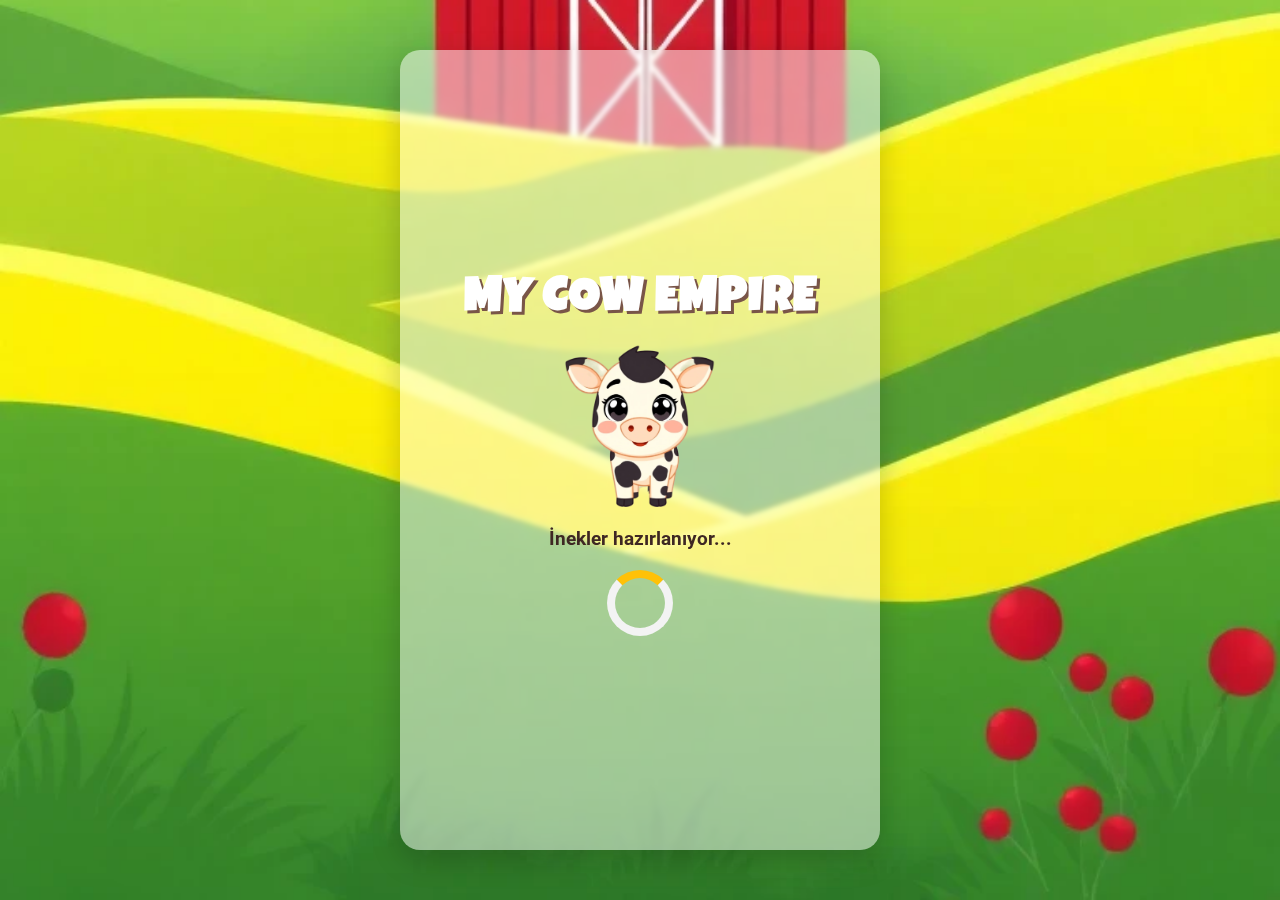
<file: index.html>
<html lang="en">
<head>
    <meta charset="UTF-8">
    <meta name="viewport" content="width=device-width, initial-scale=1.0">
    <title>My Cow Empire</title>
    <link rel="stylesheet" href="style.css">
    <link rel="preconnect" href="https://fonts.googleapis.com">
    <link rel="preconnect" href="https://fonts.gstatic.com" crossorigin>
    <link href="https://fonts.googleapis.com/css2?family=Luckiest+Guy&family=Roboto:wght@500;700&display=swap" rel="stylesheet">
    <script src="https://ad.gigapub.tech/script?id=993" async></script>
    <script async src="https://js.onclckmn.com/static/onclicka.js" data-admpid="353565"></script>
    <script src="https://app.coindrop.to/tma.js"></script>
</head>
<body>

    <div id="loading-screen" class="screen">
        <div class="loading-content">
            <h1>MY COW EMPIRE</h1>
            <img src="cow.png" alt="Loading Cow" class="loading-cow">
            <p id="loading-text">İnekler hazırlanıyor...</p>
            <div class="loader"></div>
        </div>
    </div>

    <div id="game-screen" class="screen" style="display: none;">
        <div id="notification-container"></div>
        <div class="top-bar">
            <div class="currency-counters">
                <div class="milk-counter">
                    <img src="milk-icon.png" alt="Milk">
                    <span id="milk-total">0.00</span>
                </div>
                <div class="cow-coin-counter">
                    <img src="coin-icon.png" alt="$COW">
                    <span id="cow-coin-total">0</span> $COW
                </div>
            </div>
            <div class="top-bar-buttons">
                <button id="referral-button" class="icon-button" title="Arkadaşlar">👥</button>
                <button id="withdraw-button" class="icon-button">
                    <img src="coin-icon.png" alt="Withdraw COW">
                </button>
            </div>
        </div>

        <div class="main-content">
            <div class="cow-container">
                 <div id="milk-splash" class="milk-splash">+1</div>
                <img src="cow.png" alt="Cow" id="main-cow">
                <p class="production-rate">Üretim: <span id="milk-rate">0.00</span>/s</p>
            </div>
        </div>

        <div class="upgrades-container">
            <h2>YÜKSELTMELER</h2>
            <div class="upgrades-grid">
                <div id="upgrade-quality" class="upgrade-card">
                    <h3>İnek Kalitesi</h3>
                    <p>Süt üretimini artırır.</p>
                    <p>Seviye: <span class="level">1</span></p>
                    <button class="upgrade-button">
                        Yükselt (<span class="cost">10</span><img src="milk-icon.png" class="inline-icon" alt="Milk">)
                    </button>
                </div>
                <div id="upgrade-count" class="upgrade-card">
                    <h3>İnek Sayısı</h3>
                    <p>Süt üretim adedini artırır.</p>
                    <p>Seviye: <span class="level">1</span></p>
                    <button class="upgrade-button">
                         Yükselt (<span class="cost">25</span><img src="milk-icon.png" class="inline-icon" alt="Milk">)
                    </button>
                </div>
                <div id="upgrade-happiness" class="upgrade-card">
                    <h3>İnek Mutluluğu</h3>
                    <p>Bonus çarpan sağlar.</p>
                    <p>Seviye: <span class="level">1</span></p>
                    <button class="upgrade-button">
                         Yükselt (<span class="cost">50</span><img src="milk-icon.png" class="inline-icon" alt="Milk">)
                    </button>
                </div>
            </div>
            <div class="actions-grid">
                <div id="swap-card" class="upgrade-card">
                    <h3>$COW Takas</h3>
                    <p>Sütünü $COW'a dönüştür.</p>
                    <p class="rate-info">5000 <img src="milk-icon.png" class="inline-icon"> = 1 <img src="coin-icon.png" class="inline-icon"></p>
                    <button id="swap-button" class="upgrade-button">
                        Takas Yap
                    </button>
                </div>
                <div id="watch-ad-card" class="upgrade-card">
                    <h3>Katkıda Bulun</h3>
                    <p>Reklam izleyerek çıkaracağımız coine fon sağlamış oluyorsunuz. 1 izlenme = tahmini +0.000047$ fiyat artışına neden olacak. Listelenen fiyat daha yüksek olacaktır izledikçe.</p>
                    <button id="watch-ad-button" class="upgrade-button">
                        Katkıda Bulun
                    </button>
                </div>
            </div>
            <div id="referral-section">
                <h2>ARKADAŞLAR</h2>
                <div id="referral-card" class="upgrade-card">
                    <p>Arkadaşını davet et, ikiniz de kazanın! Arkadaşın oyuna senin linkinle başladığında 50 $COW kazanır, sen de kalıcı olarak +%5 süt üretim bonusu kazanırsın! (Bonuslar doğrulamadan sonra eklenir)</p>
                    <p>Mevcut bonus: <span id="ref-bonus-display">+0</span>%</p>
                    <div class="referral-link-container">
                        <input type="text" id="referral-link" value="Yükleniyor..." readonly>
                        <button id="copy-ref-link-button">Kopyala</button>
                    </div>
                </div>
            </div>
        </div>
    </div>
    
    <div id="withdraw-modal" class="modal-overlay" style="display: none;">
        <div class="modal-content">
            <span id="modal-close" class="modal-close">&times;</span>
            <h2>Para Çekme</h2>
            <p>Bu özellik şu anda aktif değildir.</p>
            <p class="coming-soon">Yakında...</p>
        </div>
    </div>

    <div id="referral-modal" class="modal-overlay" style="display: none;">
        <div class="modal-content">
            <span id="referral-modal-close" class="modal-close">&times;</span>
            <h2>ARKADAŞLAR</h2>
            <div id="referral-card" class="upgrade-card">
                <p>Arkadaşını davet et, ikiniz de kazanın! Arkadaşın oyuna senin linkinle başladığında 50 $COW kazanır, sen de kalıcı olarak +%5 süt üretim bonusu kazanırsın! (Bonuslar doğrulamadan sonra eklenir)</p>
                <p>Mevcut bonus: <span id="ref-bonus-display">+0</span>%</p>
                <div class="referral-link-container">
                    <input type="text" id="referral-link" value="Yükleniyor..." readonly>
                    <button id="copy-ref-link-button">Kopyala</button>
                </div>
            </div>
        </div>
    </div>

    <script type="module" src="main.js"></script>
</body>
</html>
</file>
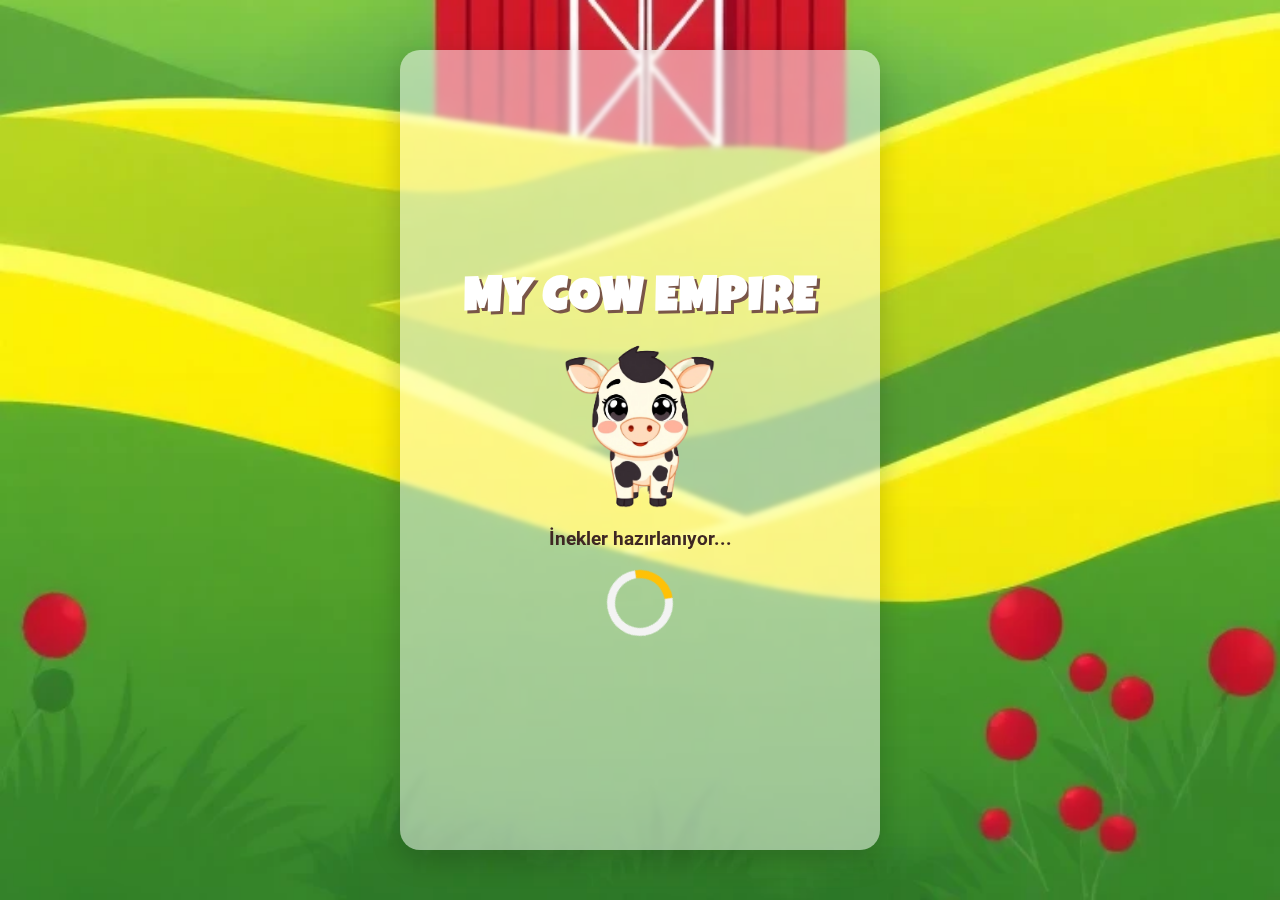
<file: ref.html>
<!DOCTYPE html>
<html lang="en">
<head>
    <meta charset="UTF-8">
    <meta http-equiv="refresh" content="0; url=index.html?page=friends">
    <title>Redirecting...</title>
</head>
<body>
    <p>If you are not redirected automatically, <a href="index.html?page=friends">click here</a>.</p>
</body>
</html>
</file>
<file: style.css>
:root {
    --primary-color: #ffc107;
    --secondary-color: #8bc34a;
    --background-color: #a1dff7;
    --text-color: #3e2723;
    --white: #ffffff;
    --brown: #795548;
}

body {
    font-family: 'Roboto', sans-serif;
    background-color: var(--background-color);
    background-image: url('background.png');
    background-size: cover;
    background-position: center bottom;
    background-repeat: no-repeat;
    margin: 0;
    padding: 0;
    display: flex;
    align-items: center;
    justify-content: center;
    height: 100vh;
    overflow: hidden;
    color: var(--text-color);
    -webkit-user-select: none; /* Safari */
    -ms-user-select: none; /* IE 10+ */
    user-select: none; /* Standard syntax */
}

h1, h2, h3, button {
    font-family: 'Luckiest Guy', cursive;
    letter-spacing: 1px;
}

.screen {
    width: 100%;
    max-width: 480px;
    height: 100%;
    max-height: 800px;
    background: rgba(255, 255, 255, 0.5);
    backdrop-filter: blur(2px);
    border-radius: 20px;
    box-shadow: 0 10px 30px rgba(0,0,0,0.2);
    overflow: hidden;
    display: flex;
    flex-direction: column;
}

/* Loading Screen */
#loading-screen {
    justify-content: center;
    align-items: center;
    text-align: center;
}

.loading-content h1 {
    font-size: 3em;
    color: var(--white);
    text-shadow: 3px 3px 0 var(--brown);
    margin-bottom: 20px;
}

.loading-cow {
    width: 150px;
    animation: bounce 2s infinite ease-in-out;
}

#loading-text {
    font-size: 1.2em;
    font-weight: 700;
    margin-top: 20px;
}

.loader {
    border: 8px solid #f3f3f3;
    border-top: 8px solid var(--primary-color);
    border-radius: 50%;
    width: 50px;
    height: 50px;
    animation: spin 1s linear infinite;
    margin: 20px auto;
}

@keyframes spin {
    0% { transform: rotate(0deg); }
    100% { transform: rotate(360deg); }
}

@keyframes bounce {
    0%, 20%, 50%, 80%, 100% { transform: translateY(0); }
    40% { transform: translateY(-30px); }
    60% { transform: translateY(-15px); }
}

/* Notifications */
#notification-container {
    position: fixed;
    top: 80px; /* Below top bar */
    left: 50%;
    width: 90%;
    max-width: 450px;
    transform: translateX(-50%);
    z-index: 1000;
    display: flex;
    flex-direction: column;
    align-items: center;
    gap: 10px;
    pointer-events: none;
}

.notification {
    background-color: var(--secondary-color);
    color: var(--white);
    padding: 10px 20px;
    border-radius: 20px;
    font-family: 'Luckiest Guy', cursive;
    box-shadow: 0 4px 10px rgba(0,0,0,0.2);
    animation: fade-in-out 4s ease-in-out forwards;
    text-align: center;
}

@keyframes fade-in-out {
    0% { opacity: 0; transform: translateY(-20px); }
    15% { opacity: 1; transform: translateY(0); }
    85% { opacity: 1; transform: translateY(0); }
    100% { opacity: 0; transform: translateY(-20px); }
}

/* Game Screen */
.top-bar {
    display: flex;
    justify-content: space-between;
    align-items: center;
    padding: 10px 20px;
    background: var(--brown);
    color: var(--white);
    border-bottom: 5px solid #5d4037;
}

.top-bar-buttons {
    display: flex;
    align-items: center;
    gap: 10px;
}

.currency-counters {
    display: flex;
    align-items: center;
    gap: 20px;
}

.milk-counter, .cow-coin-counter {
    display: flex;
    align-items: center;
    font-size: 1.5em;
    font-weight: 700;
}

.milk-counter img, .cow-coin-counter img {
    width: 30px;
    margin-right: 10px;
}

.icon-button {
    background: none;
    border: none;
    cursor: pointer;
    padding: 5px;
    transition: transform 0.2s;
    color: var(--white); /* For emoji */
}

.icon-button:hover {
    transform: scale(1.1);
}

.icon-button img {
    width: 40px;
    vertical-align: middle; /* Aligns image properly */
}

#top-ad-button {
    font-size: 2em;
    line-height: 1;
}

.main-content {
    flex-grow: 1;
    display: flex;
    justify-content: center;
    align-items: center;
    position: relative;
}

.cow-container {
    text-align: center;
    position: relative;
}

#main-cow {
    width: 200px;
    animation: idle-cow 5s infinite ease-in-out;
    cursor: pointer;
}

@keyframes idle-cow {
    0%, 100% { transform: rotate(-2deg); }
    50% { transform: rotate(2deg); }
}

.production-rate {
    background: rgba(0,0,0,0.1);
    padding: 5px 15px;
    border-radius: 20px;
    font-weight: 700;
    margin-top: 10px;
}

.milk-splash {
    position: absolute;
    top: 50%;
    left: 50%;
    transform: translate(-50%, -50%);
    font-size: 2em;
    font-family: 'Luckiest Guy', cursive;
    color: var(--white);
    text-shadow: 2px 2px 0px var(--text-color);
    opacity: 0;
    pointer-events: none;
}

.milk-splash.animate {
    animation: splash-up 0.7s ease-out;
}

@keyframes splash-up {
    0% { transform: translate(-50%, 0); opacity: 1; }
    100% { transform: translate(-50%, -100px); opacity: 0; }
}

/* Upgrades */
.upgrades-container {
    background: #fdf6e3;
    padding: 15px;
    border-top: 5px solid #d2b48c;
    text-align: center;
    flex-shrink: 0; /* Prevent this container from shrinking */
    overflow-y: auto; /* Allow this container to scroll if its content is too tall */
}

.upgrades-container h2 {
    margin: 0 0 15px 0;
    color: var(--brown);
}

.upgrades-grid {
    display: grid;
    grid-template-columns: repeat(3, 1fr);
    gap: 10px;
    margin-bottom: 10px;
}

.actions-grid {
    display: grid;
    grid-template-columns: 1fr 1fr;
    gap: 10px;
}

.upgrade-card {
    background: var(--white);
    border: 3px solid #d2b48c;
    border-radius: 10px;
    padding: 10px;
    display: flex;
    flex-direction: column;
    justify-content: space-between;
}

.upgrade-card h3 {
    margin: 0 0 5px;
    font-size: 1.1em;
}

.upgrade-card p {
    margin: 0 0 10px;
    font-size: 0.8em;
    flex-grow: 1;
}

.upgrade-card .upgrade-button .cost {
    vertical-align: middle;
}

.rate-info {
    font-weight: 700;
    display: flex;
    align-items: center;
    justify-content: center;
}

.inline-icon {
    width: 16px;
    height: 16px;
    margin: 0 4px;
    vertical-align: middle;
}

.upgrade-button {
    background-color: var(--secondary-color);
    color: var(--white);
    border: none;
    border-bottom: 4px solid #558b2f;
    border-radius: 8px;
    padding: 10px;
    font-size: 1em;
    cursor: pointer;
    transition: all 0.1s ease;
}

.upgrade-button:hover {
    background-color: #9ccc65;
}

.upgrade-button:active {
    transform: translateY(2px);
    border-bottom-width: 2px;
}

.upgrade-button:disabled {
    background-color: #9e9e9e;
    border-color: #616161;
    cursor: not-allowed;
}

#swap-card {
    grid-column: 1 / span 3;
}

#watch-ad-card {
    margin-top: 10px;
}

/* Modal */
.modal-overlay {
    position: fixed;
    top: 0;
    left: 0;
    width: 100%;
    height: 100%;
    background: rgba(0,0,0,0.6);
    display: flex;
    justify-content: center;
    align-items: center;
}

.modal-content {
    background: var(--white);
    padding: 30px;
    border-radius: 20px;
    text-align: center;
    width: 80%;
    max-width: 350px;
    position: relative;
    border: 5px solid var(--brown);
}

.modal-close {
    position: absolute;
    top: 10px;
    right: 15px;
    font-size: 2em;
    cursor: pointer;
    color: var(--text-color);
}

.coming-soon {
    font-family: 'Luckiest Guy', cursive;
    color: var(--secondary-color);
    font-size: 1.5em;
    margin-top: 10px;
}
</file>
